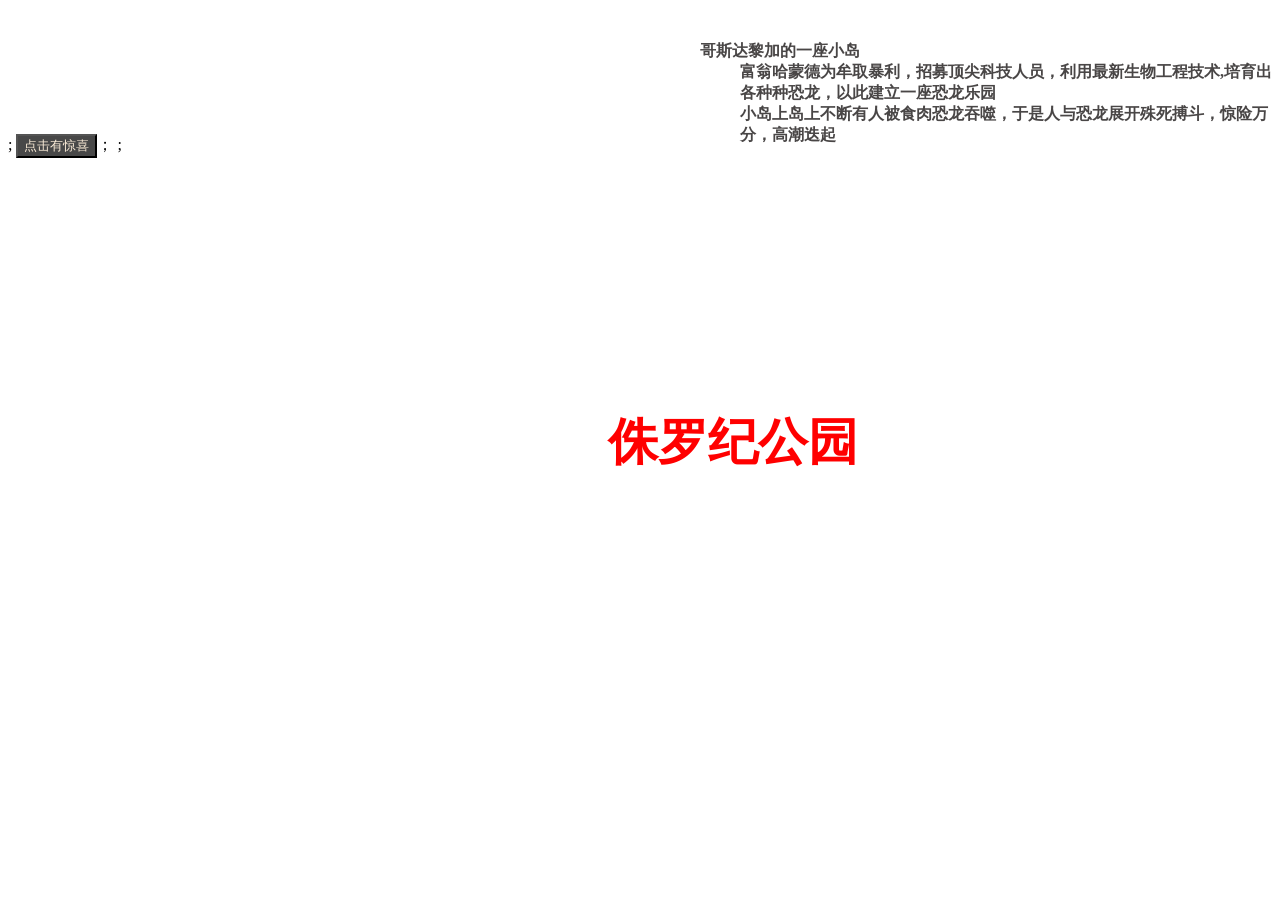
<file: Geek组考核任务/第三阶段/htmlpage/index.html>
<!DOCTYPE html>
<html lang="en">


<head>
    <meta charset="UTF-8">
    <meta http-equiv="X-UA-Compatible" content="IE=edge">
    <meta name="viewport" content="width=device-width, initial-scale=1.0">
    <title>Document</title>
    <link rel="stylesheet" href="main.css">
    <style>
        body{
                background-image:url('https://pic.3gbizhi.com/2019/0930/20190930040036442.jpg');
        }
        img{
            position: absolute;
				width: 100%;
				height: 100%;
        }    
    </style>
</head>


<body>
    <h1 id="head1">侏罗纪公园</h1>;
    <button id="user">点击有惊喜</button>；
	<script type="text/javascript" src="index.js"></script>;
    <dl id="content">
        <dt>哥斯达黎加的一座小岛</dt>
            <dd>富翁哈蒙德为牟取暴利，招募顶尖科技人员，利用最新生物工程技术,培育出各种种恐龙，以此建立一座恐龙乐园</dd>
        <dt侏罗纪公园!开张前夕</dt>
            <dd>小岛上岛上不断有人被食肉恐龙吞噬，于是人与恐龙展开殊死搏斗，惊险万分，高潮迭起</dd>
    </dl>
</body>
</html>
</file>
<file: Geek组考核任务/第三阶段/htmlpage/main.css>
#head1{
    color: red;
    position:relative;
    left: 600px;
    bottom: -375px;
    font-size:50px
  }
#content{
    color: rgba(37, 33, 33, 0.836);
    position:absolute;
    left: 700px;
    top:25px;
    font-weight:bold
}

#user{
  background-color: rgba(18, 17, 17, 0.767);
  color:antiquewhite;
}
</file>
